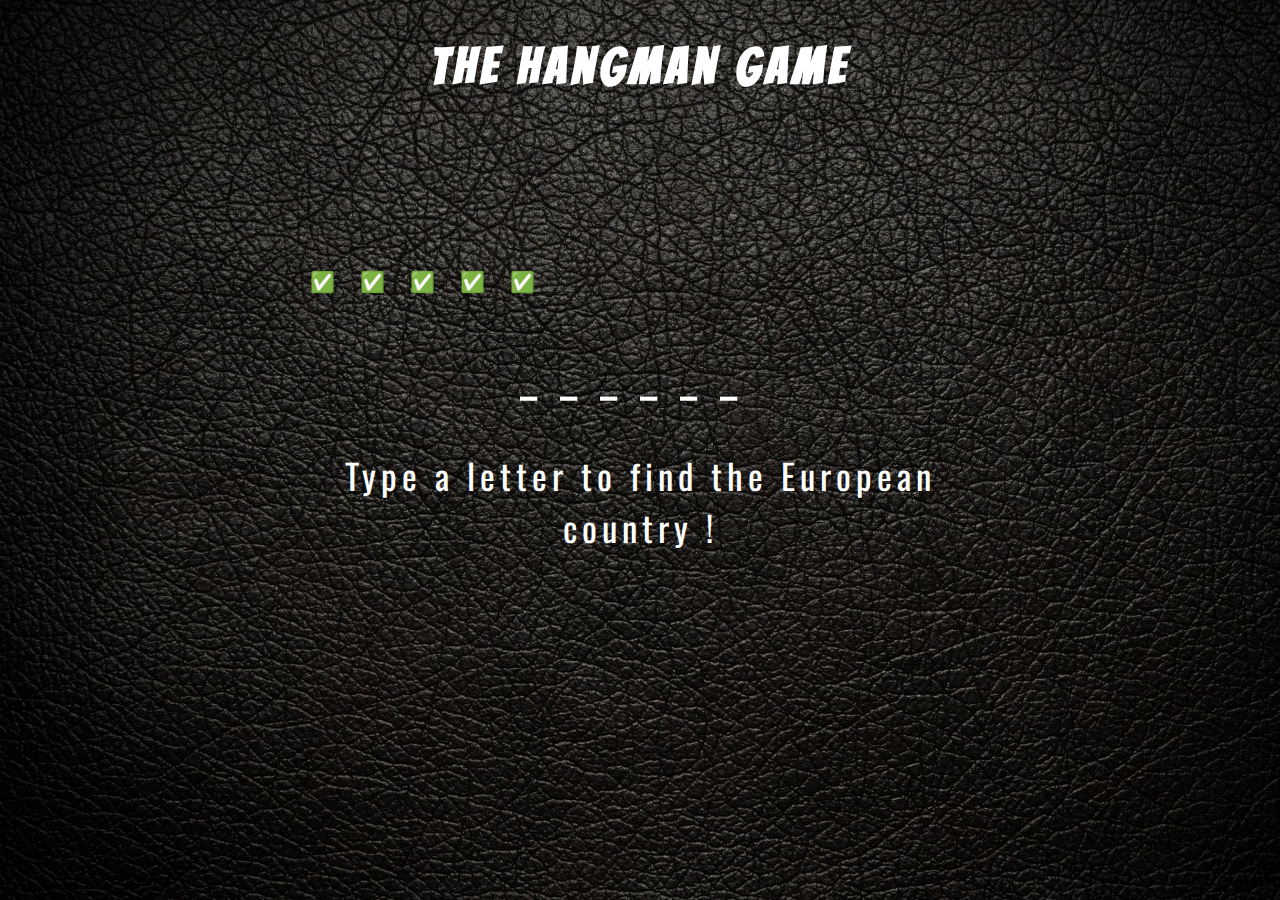
<file: index.html>
<!DOCTYPE html>
<html lang="en">
<head>
    <meta charset="UTF-8">
    <meta name="viewport" content="width=device-width, initial-scale=1.0">
    <title>Hangman Game</title>
    <link rel="stylesheet" href="./style.css">
</head>
<body>

    <div class="title_area">
        <h3>The Hangman Game</h3>
    </div>

    <div class="game_area">
        <div class="top_row">
            <div class="lives_area">
                <p id="remaining_lives"> </p>
            </div>

            <div class="wrong_letters_area">
                <p id="wrong_letters"></p>
            </div>
        </div>

        <div class="guess_area">
            <p id="guess">________________</p>
        </div>

        <div class="status_area">
            <p id="status">Type a letter to find the European country !</p>
        </div>
        <div class="reset_area">
            <button id="reset">Reset Game</button>
        </div>

    </div>

    <div class="input_area">
        <input id="inp" type="text">
    </div>


    <script src="./script.js"></script>
</body>
</html>
</file>
<file: style.css>
@import url('https://fonts.googleapis.com/css2?family=Bangers&family=Oswald:wght@300&display=swap');

* {
    margin: 0;
    padding: 0;
    box-sizing: border-box;
}

html {
    font-size: 10px;
    color: #fff;
    font-family: 'Oswald', sans-serif;
}

body {
    width: 100vw;
    height: 100vh;
    padding: 2rem;
    background-image: url("./images/back.jpg");
    background-size: cover;
    display: flex;
    align-items: center;
    justify-content: center;
}

.title_area {
    position: fixed;
    width:100%;
    top: 4rem;
    text-align: center;
}
.title_area h3{
    font-family: 'Bangers', cursive;
    font-size: 5rem;
    letter-spacing: 0.5rem;
    text-shadow: 0 0 7px #f5f6fa,           
}

.game_area {
    width: 70rem;
    height: 40rem;
    display: flex;
    flex-direction: column;
    align-items: center;
    justify-content: space-between;
    padding: 2rem;
}

.top_row {
    width: 100%;
    display: flex;
    justify-content: space-between;
    align-items: center;
}

.lives_area {
    font-family: "Noto Color Emoji", "Apple Color Emoji", "Segoe UI Emoji", Times, Symbola, Aegyptus, Code2000, Code2001, Code2002, Musica, serif, LastResort;
    font-weight: 400;
    font-size: 2rem;
}

.wrong_letters_area {
    background-color: #e55039;
    border-radius: 1rem;
    padding-right: 2rem;
    padding-left: 2rem;
}
.wrong_letters_area #wrong_letters{
    font-size: 4rem;
}

.guess_area,
.status_area {
    width: 100%;
    text-align: center;
}

#status {
    font-size: 3.5rem;
    letter-spacing: 0.5rem;
}

#guess {
    font-size: 5rem;
    letter-spacing: 2.3rem;
}

#reset {
    font-family: 'Oswald', sans-serif;
    font-size: 2.5rem;
    width: 16rem;
    border-radius: 1rem;
    border:none;
    background-color: aquamarine;
    box-shadow: 0 0 8px beige;
    visibility: hidden;
}

#reset:hover {
    background-color: #000;
    color: aquamarine;
}

.input_area {
    position: absolute;
    left: -200%;
}

@media  screen and (max-width: 1000px) {
    html {
        font-size: 8px;
    }
}

@media  screen and (max-width: 700px) {
    html {
        font-size: 6px;
    }
}

@media  screen and (max-width: 500px) {
    html {
        font-size: 5px;
    }

    .top_row {
        flex-direction: column;
        justify-content: space-between;
        align-items: center;
    }

    .lives_area {
        margin-bottom: 2rem;
    }
}

@media  screen and (max-width: 430px) {
    html {
        font-size: 5px;
    }

    h3 {
        font-size: 20px;
    }

    .top_row {
        flex-direction: column;
        justify-content: space-between;
        align-items: center;
    }

    .lives_area {
        margin-bottom: 2rem;
    }
}
</file>
